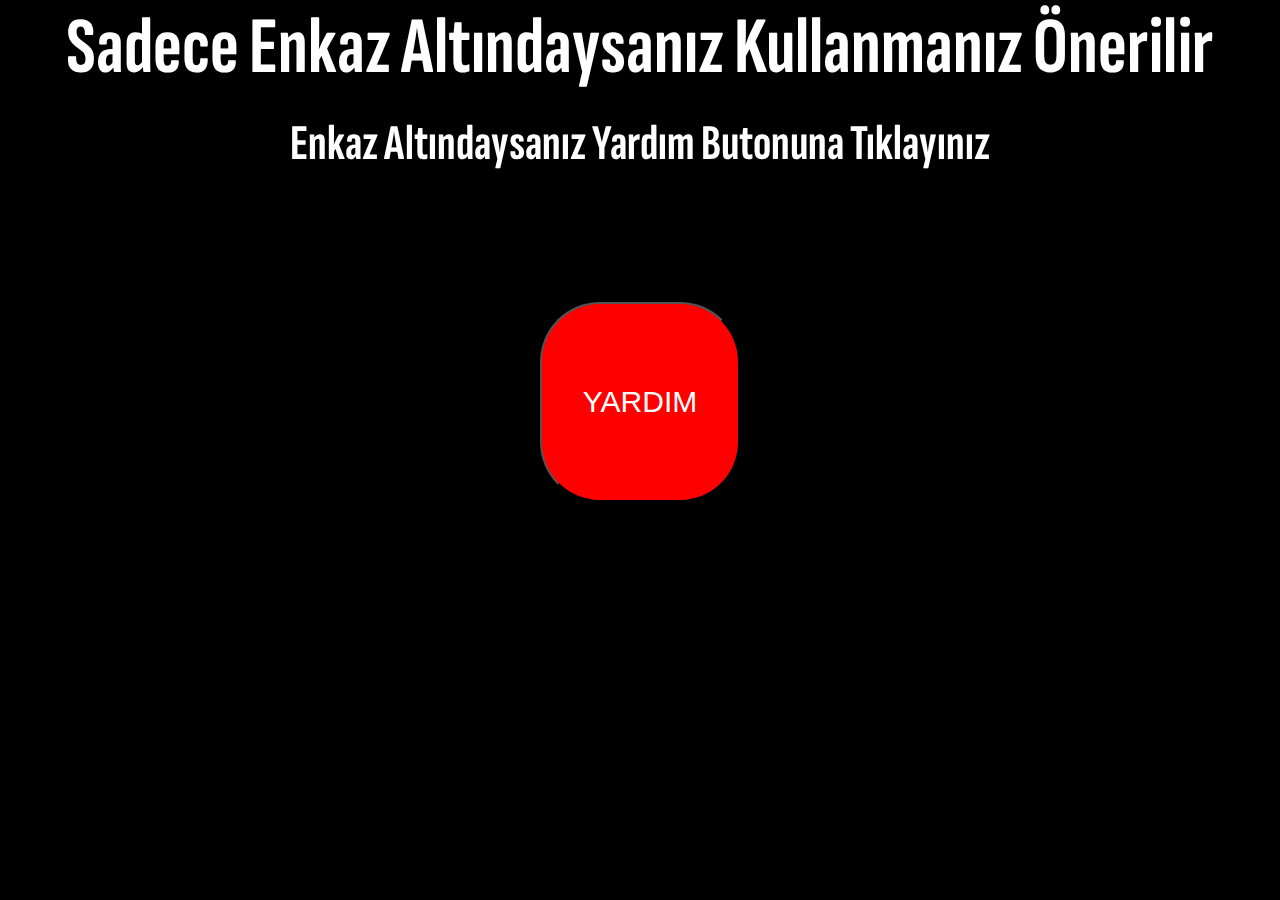
<file: index.html>
<!DOCTYPE html>
<html lang="en">

<head>
    <meta charset="UTF-8">
    <meta http-equiv="X-UA-Compatible" content="IE=edge">
    <meta name="viewport" content="width=device-width, initial-scale=1.0">
    <link rel="preconnect" href="https://fonts.googleapis.com">
    <link rel="preconnect" href="https://fonts.gstatic.com" crossorigin>
    <link href="https://fonts.googleapis.com/css2?family=Sofia+Sans+Extra+Condensed:ital@1&display=swap"
        rel="stylesheet">

    <link rel="stylesheet" href="index.css">
    <title>Document</title>
</head>

<body>
    <h1 id="text-1">Sadece Enkaz Altındaysanız Kullanmanız Önerilir </h1>
    <br>
    <h2 id="text-2">Enkaz Altındaysanız Yardım Butonuna Tıklayınız</h2>
    <center><a href="çal.html" style="text-decoration: none;"><button id="help">

                <p>YARDIM</p>

            </button></a></center>
</body>

</html>
</file>
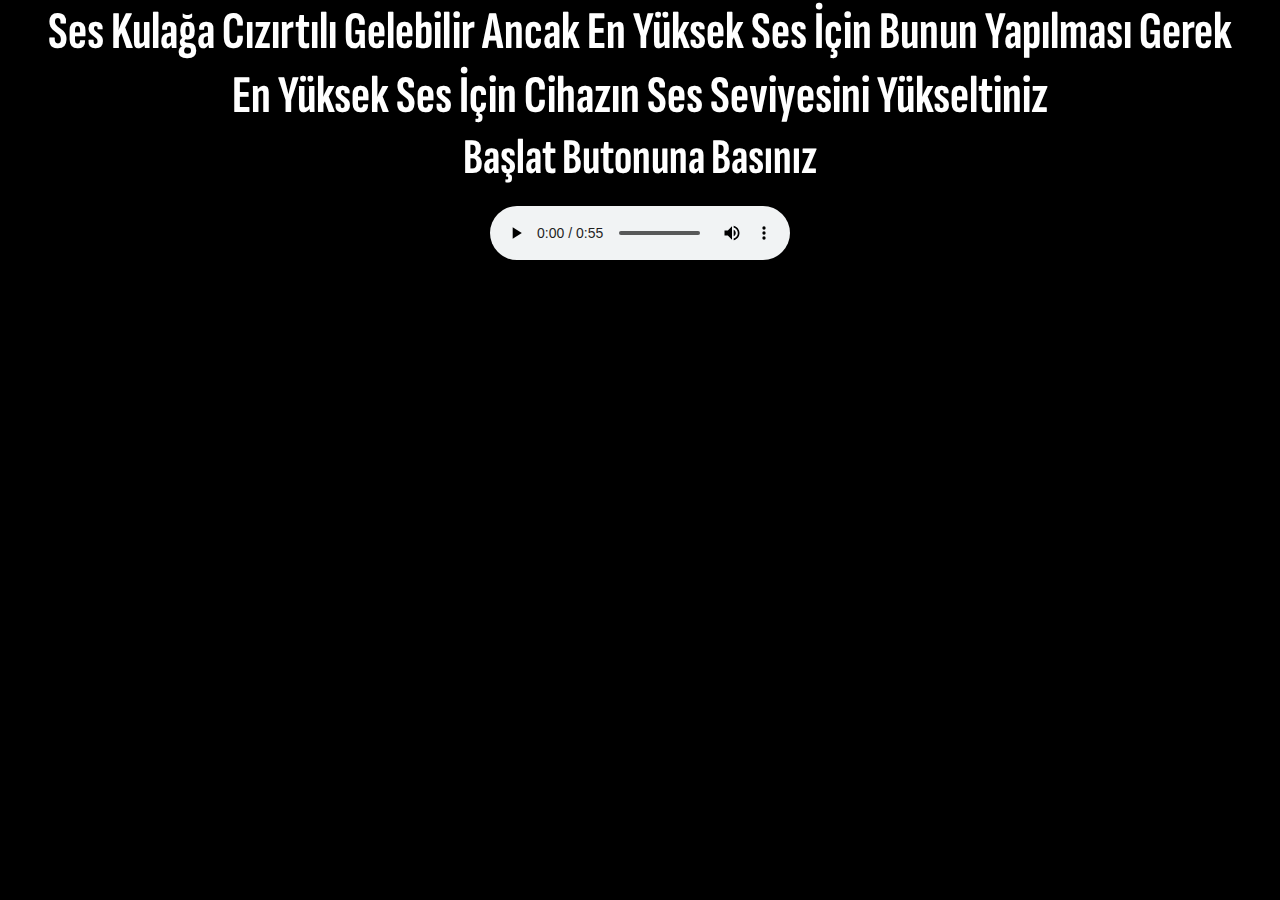
<file: çal.html>
<!DOCTYPE html>
<html lang="en">

<head>
    <meta charset="UTF-8">
    <meta http-equiv="X-UA-Compatible" content="IE=edge">
    <meta name="viewport" content="width=device-width, initial-scale=1.0">
    <link rel="stylesheet" href="çal.css">
    <link rel="preconnect" href="https://fonts.googleapis.com">
    <link rel="preconnect" href="https://fonts.gstatic.com" crossorigin>
    <link href="https://fonts.googleapis.com/css2?family=Sofia+Sans+Extra+Condensed:ital@1&display=swap"
        rel="stylesheet">
    <title>Document</title>
    <style>
        #ses-1 {
            text-align: center;

        }
    </style>
</head>

<body>
    <h1 id="text-1">Ses Kulağa Cızırtılı Gelebilir Ancak En Yüksek Ses İçin Bunun Yapılması Gerek</h1>
    <h2 id="text-2">En Yüksek Ses İçin Cihazın Ses Seviyesini Yükseltiniz</h2>
    <h3 id="text-3">Başlat Butonuna Basınız</h3>
    <br>
    <center id="audio"><audio controls id="sound-1">

            <source src="X2Download.app - DEPREM S.O.S DÜDÜK SESİ YÜKSEK DESİBEL ACİL DURUMLAR İÇİN (128 kbps) (1).mp3"
                type="audio/ogg">

            <source src="X2Download.app - DEPREM S.O.S DÜDÜK SESİ YÜKSEK DESİBEL ACİL DURUMLAR İÇİN (128 kbps) (1).mp3"
                type="audio/mpeg">

            Tarayiciniz audio(ses) öğesini desteklemiyor.

        </audio></center>
</body>

</html>
</file>
<file: index.css>
* {
  margin: 0;
  padding: 0;
}
body {
  background-color: black;
}
#text-1 {
  text-align: center;
  color: white;
  font-family: "Sofia Sans Extra Condensed", sans-serif;
  font-size: 80px;
}
#text-2 {
  text-align: center;
  color: white;
  font-family: "Sofia Sans Extra Condensed", sans-serif;
  font-size: 50px;
}
#help {
  margin-top: 10%;
  /* margin-left: 45%; */
  height: 200px;
  width: 200px;
  border-radius: 60px;
  background-color: red;
  text-decoration: none;
  cursor:pointer;
}
#help p {
  color: white;
  font-size: 30px;
}
</file>
<file: çal.css>
*{
    margin: 0;
    padding: 0;
}
body{
    background-color:black ;
}
#text-1{
    font-family: 'Sofia Sans Extra Condensed', sans-serif;
    color: white;
    text-align: center;
    font-size: 53px;
}
#text-2{
    font-family: 'Sofia Sans Extra Condensed', sans-serif;
    color: white;
    text-align: center;
    font-size: 53px;
}
#text-3{
    font-family: 'Sofia Sans Extra Condensed', sans-serif;
    color: white;
    text-align: center;
    font-size: 50px;
}
</file>
